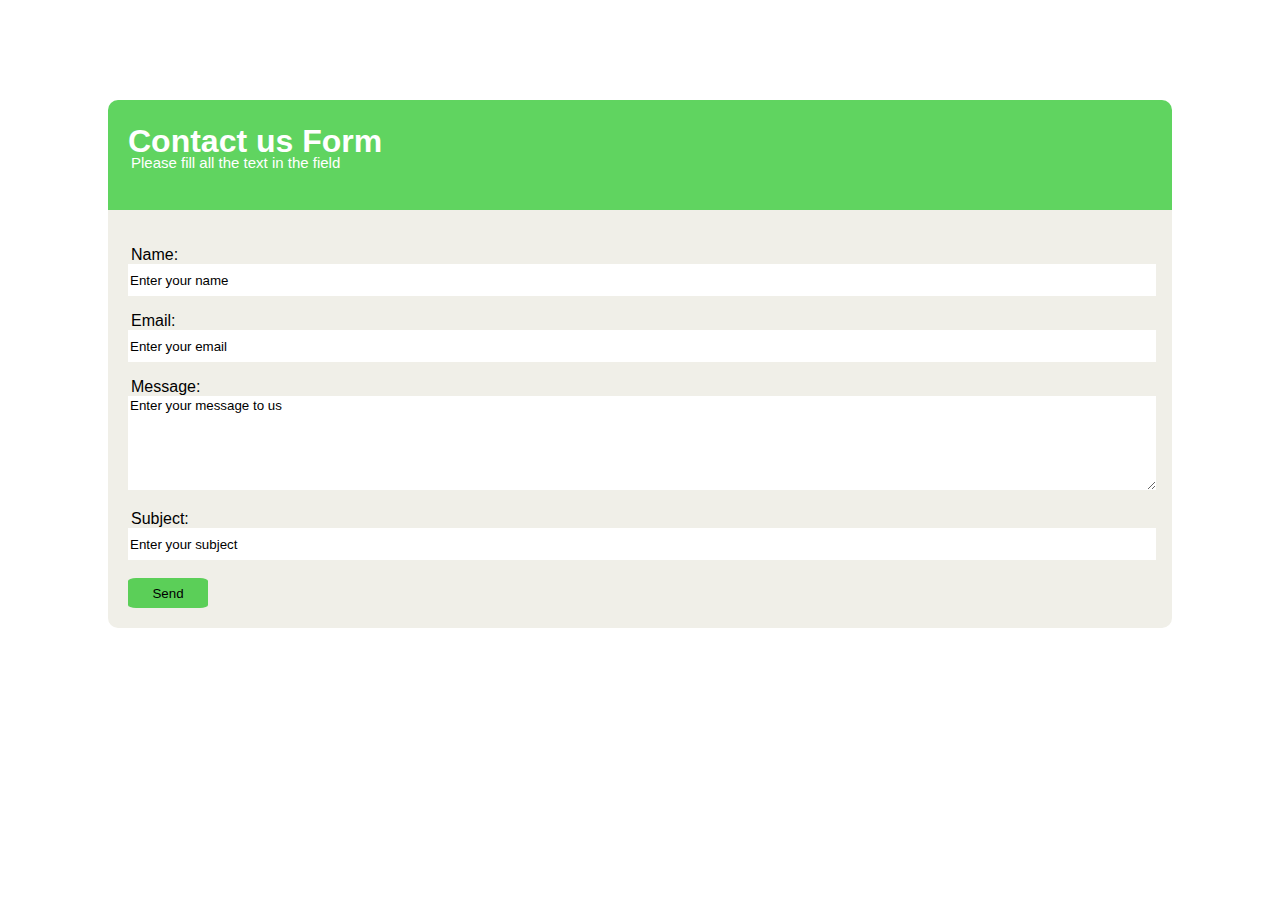
<file: 1_Contact_us_form/index.html>
<!DOCTYPE html>
<html lang="en">
<head>
    <meta charset="UTF-8">
    <meta name="viewport" content="width=device-width, initial-scale=1.0">
    <title>Contact us Form</title>
    <link rel="stylesheet" href="style.css">
</head>
<body>
    <form action="#server url" method="post">
        <div id="head">
        <h1>Contact us Form</h1>
        <p style="font-size: 15px;" >Please fill all the text in the field</p>
        <br>
        </div>

        <section>
        <p>Name: </p>
        <input type="text" name="name" value="Enter your name" >

        <p>Email: </p>
        <input type="email" name="email" value="Enter your email" >

        <p>Message: </p>
        <textarea name="Message" cols="" rows="6" >Enter your message to us</textarea>

        <p>Subject: </p>
        <input type="text" name="Subject" value="Enter your subject">
        <br><br>

        <input type="submit" value="Send" >
        </section>

    </form>
    
</body>
</html>
</file>
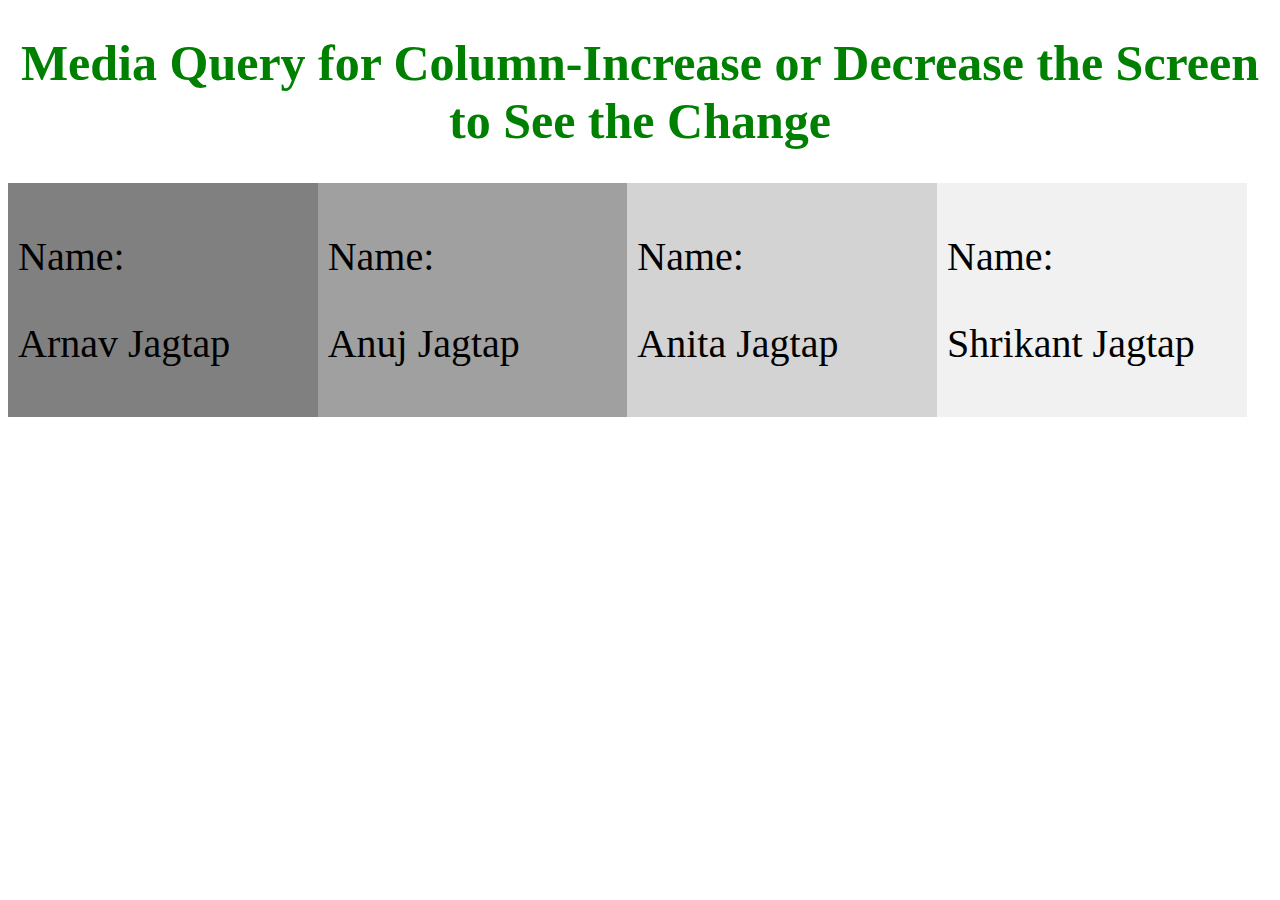
<file: 2_Media_queries/index.html>
<!DOCTYPE html>
<html lang="en">
<head>
    <meta charset="UTF-8">
    <meta name="viewport" content="width=device-width, initial-scale=1.0">
    <title>Responsiveness with media queries</title>
    <style>

        #box1{
            font-size: 40px;
            border: none 0px;
            box-sizing: border-box;
            width: 24.5%;
            height: auto;
            padding: 10px;
            display: inline-block;
            background-color: gray;
        }
        #box2{
            font-size: 40px;
            border: none 0px;
            margin-left: -4px;
            box-sizing: border-box;
            width: 24.5%;
            padding: 10px;
            display: inline-block;
            background-color: rgb(160, 160, 160);
        }
        #box3{
            font-size: 40px;
            border: none 0px;
            box-sizing: border-box;
            width: 24.5%;
            padding: 10px;
            margin-left: -4px;
            display: inline-block;
            background-color: lightgray;
        }
        #box4{
            font-size: 40px;
            border: solid 0px;
            box-sizing: border-box;
            width: 24.5%;
            padding: 10px;
            margin-left: -4px;
            display: inline-block;
            background-color: rgb(241, 241, 241);
        }
        @media screen and (max-width:600px ) {
            #box1{
                width: 100%;
                display: block;
            }    
            #box2{
                width: 100%;
                display: block;
            }      
            #box3{
                width: 100%;
                display: block;
            }      
            #box4{
                width: 100%;
                display: block;
            }              
        }
        @media screen and (min-width:601px)  and (max-width:1200px){
            #box1{
                width: 49%;
                display: inline-block;
            }    
            #box2{
                width: 49%;
                display: inline-block;
            }      
            #box3{
                width: 49%;
                display: inline-block;
            }      
            #box4{
                width: 49%;
                display: inline-block;
            }
        }
        h1{
            text-align: center;
            color: green;
            font-size: 50px;
            font-weight: bold;
        }
    </style>
</head>
<body>
    <h1>Media Query for Column-Increase or Decrease the Screen to See the Change</h1>
    <div id="box1">
        <p >Name:</p>
        <p >Arnav Jagtap</p>
    </div>

    <div id="box2">
        <p >Name:</p>
        <p >Anuj Jagtap</p>
    </div>

    <div id="box3">
        <p >Name:</p>
        <p >Anita Jagtap</p>
    </div>

    <div id="box4">
        <p >Name:</p>
        <p >Shrikant Jagtap</p>
    </div>

</body>
</html>
</file>
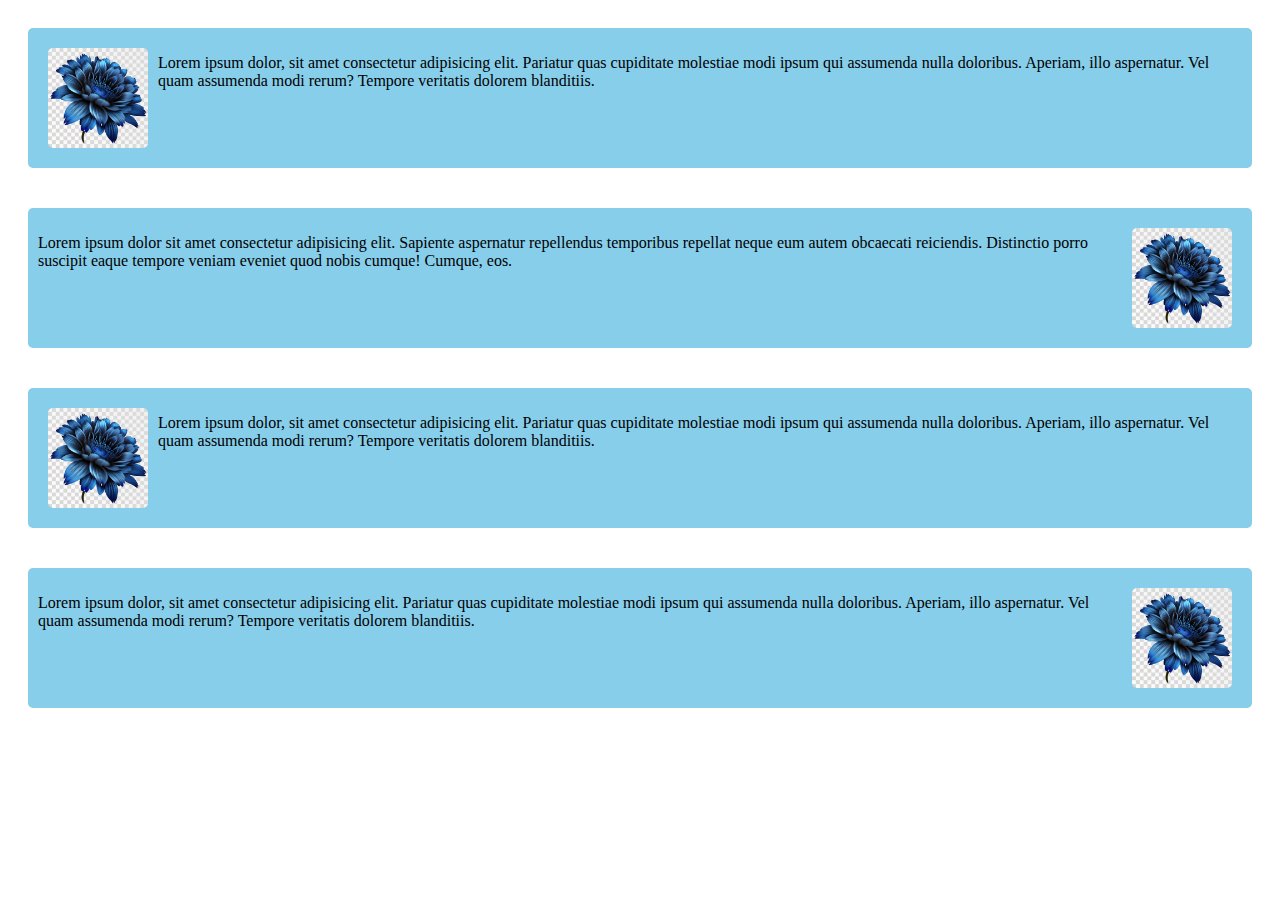
<file: 3_Float/index.html>
<!DOCTYPE html>
<html lang="en">
<head>
    <meta charset="UTF-8">
    <meta name="viewport" content="width=device-width, initial-scale=1.0">
    <title>Float property</title>
    <style>
        img{
            width: 100px;
        }
        #img1,#img3{
            float: left;
            margin: 10px;
            border-radius: 5px;
        }
        #img2,#img4{
            float: right;
            margin: 10px;
            border-radius: 5px;
        }
        .box1,.box2,.box3,.box4{
            background-color: skyblue;
            display: inline-block;
            margin: 20px;
            border-radius: 5px;
            padding: 10px;
        }
    </style>
</head>
<body>
    <div class="boxes">
        <div class="box1">
            <img src="image.jpg" alt="image cannot load" id="img1">
            <p>Lorem ipsum dolor, sit amet consectetur adipisicing elit. Pariatur quas cupiditate molestiae modi ipsum qui assumenda nulla doloribus. Aperiam, illo aspernatur. Vel quam assumenda modi rerum? Tempore veritatis dolorem blanditiis.</p>
        </div>
        <div class="box2">
            <img src="image.jpg" alt="image cannot load" id="img2">
            <p>Lorem ipsum dolor sit amet consectetur adipisicing elit. Sapiente aspernatur repellendus temporibus repellat neque eum autem obcaecati reiciendis. Distinctio porro suscipit eaque tempore veniam eveniet quod nobis cumque! Cumque, eos.</p>
        </div>
        <div class="box3">
            <img src="image.jpg" alt="image cannot load" id="img3">
            <p>Lorem ipsum dolor, sit amet consectetur adipisicing elit. Pariatur quas cupiditate molestiae modi ipsum qui assumenda nulla doloribus. Aperiam, illo aspernatur. Vel quam assumenda modi rerum? Tempore veritatis dolorem blanditiis.
        </div>
        <div class="box4">
            <img src="image.jpg" alt="image cannot load" id="img4">
            <p>Lorem ipsum dolor, sit amet consectetur adipisicing elit. Pariatur quas cupiditate molestiae modi ipsum qui assumenda nulla doloribus. Aperiam, illo aspernatur. Vel quam assumenda modi rerum? Tempore veritatis dolorem blanditiis.
        </div>
    </div>
</body>
</html>
</file>
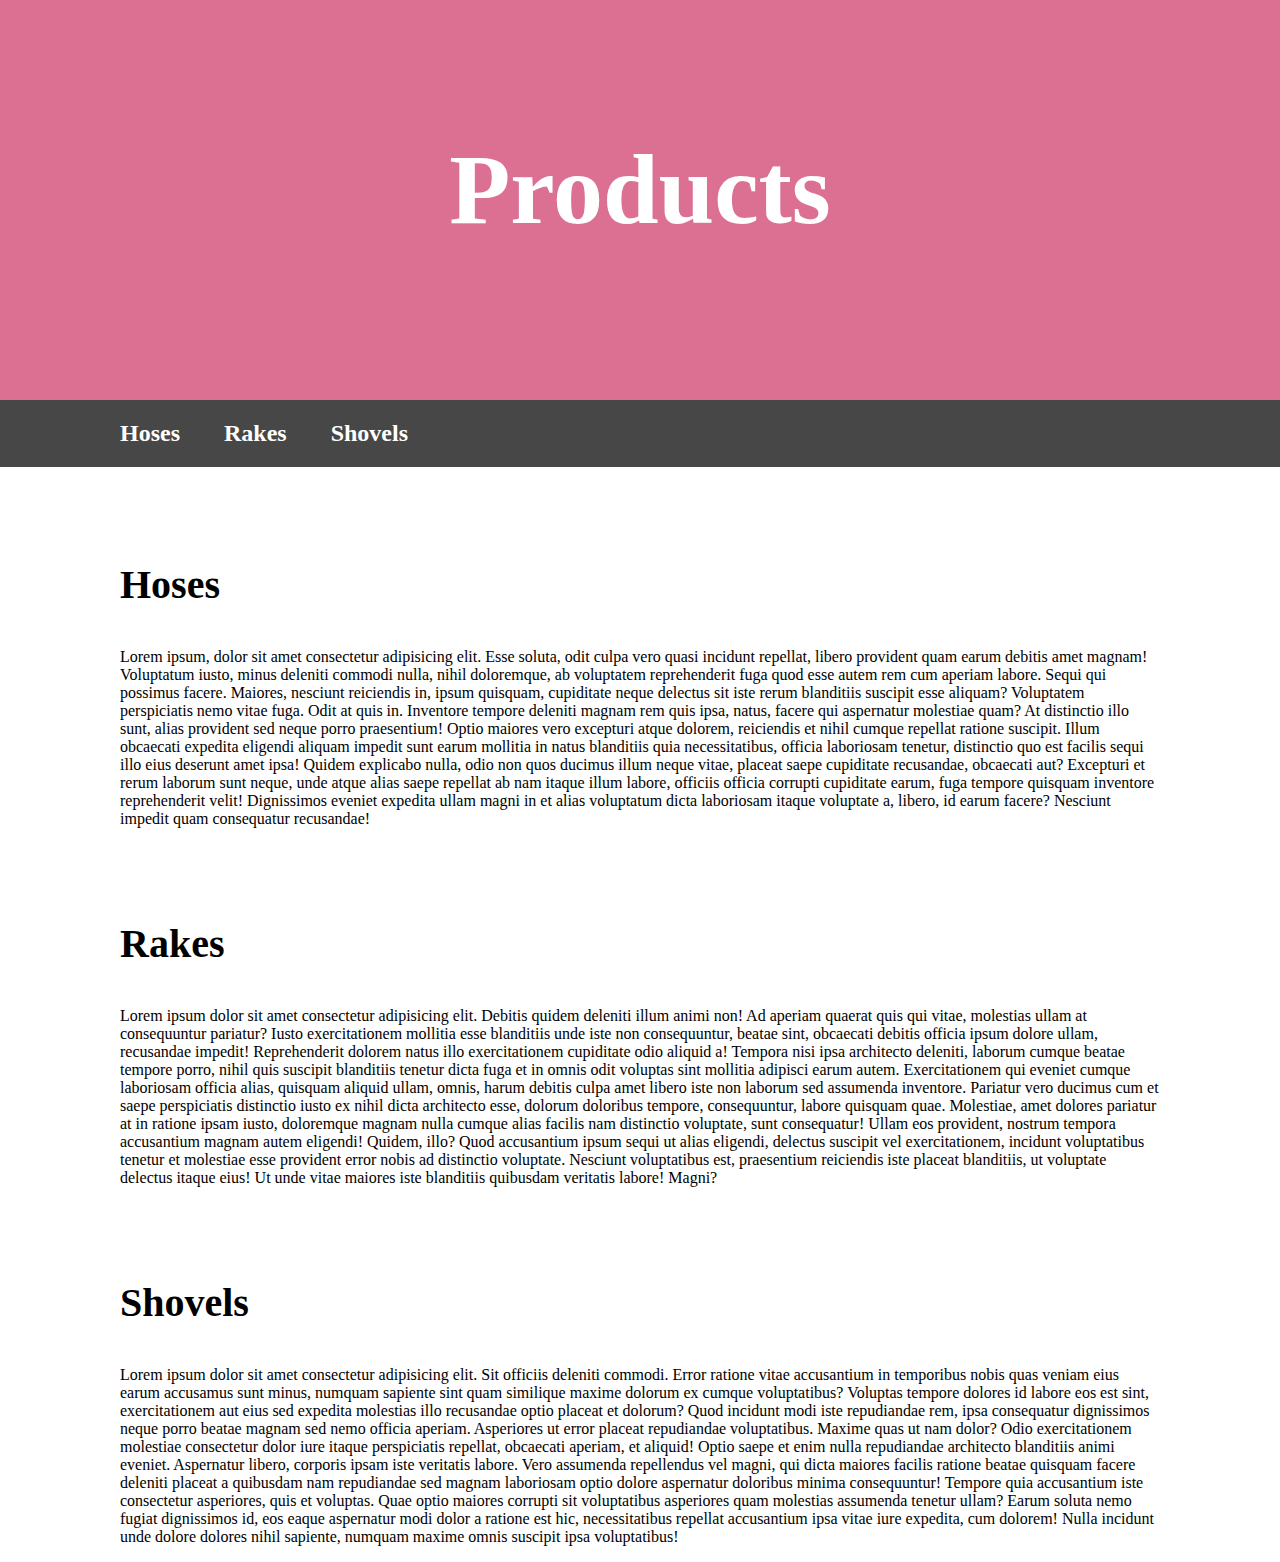
<file: 4_Positions/index.html>
<!DOCTYPE html>
<html lang="en">
<head>
    <meta charset="UTF-8">
    <meta name="viewport" content="width=device-width, initial-scale=1.0">
    <title>Positions</title>
    <link rel="stylesheet" href="style.css">
</head>
<body>
    <div class="box">
        <h1>Products</h1>
    </div>
    <div class="nav">
        <h2 id="indent">Hoses</h2>
        <h2>Rakes</h2>
        <h2>Shovels</h2>
    </div>
    <br><br><br>
    <h3>Hoses</h3>
    <p>Lorem ipsum, dolor sit amet consectetur adipisicing elit. Esse soluta, odit culpa vero quasi incidunt repellat, libero provident quam earum debitis amet magnam! Voluptatum iusto, minus deleniti commodi nulla, nihil doloremque, ab voluptatem reprehenderit fuga quod esse autem rem cum aperiam labore. Sequi qui possimus facere. Maiores, nesciunt reiciendis in, ipsum quisquam, cupiditate neque delectus sit iste rerum blanditiis suscipit esse aliquam? Voluptatem perspiciatis nemo vitae fuga. Odit at quis in. Inventore tempore deleniti magnam rem quis ipsa, natus, facere qui aspernatur molestiae quam? At distinctio illo sunt, alias provident sed neque porro praesentium! Optio maiores vero excepturi atque dolorem, reiciendis et nihil cumque repellat ratione suscipit. Illum obcaecati expedita eligendi aliquam impedit sunt earum mollitia in natus blanditiis quia necessitatibus, officia laboriosam tenetur, distinctio quo est facilis sequi illo eius deserunt amet ipsa! Quidem explicabo nulla, odio non quos ducimus illum neque vitae, placeat saepe cupiditate recusandae, obcaecati aut? Excepturi et rerum laborum sunt neque, unde atque alias saepe repellat ab nam itaque illum labore, officiis officia corrupti cupiditate earum, fuga tempore quisquam inventore reprehenderit velit! Dignissimos eveniet expedita ullam magni in et alias voluptatum dicta laboriosam itaque voluptate a, libero, id earum facere? Nesciunt impedit quam consequatur recusandae!</p>
    <br><br>
    <h3>Rakes</h3>
    <p>Lorem ipsum dolor sit amet consectetur adipisicing elit. Debitis quidem deleniti illum animi non! Ad aperiam quaerat quis qui vitae, molestias ullam at consequuntur pariatur? Iusto exercitationem mollitia esse blanditiis unde iste non consequuntur, beatae sint, obcaecati debitis officia ipsum dolore ullam, recusandae impedit! Reprehenderit dolorem natus illo exercitationem cupiditate odio aliquid a! Tempora nisi ipsa architecto deleniti, laborum cumque beatae tempore porro, nihil quis suscipit blanditiis tenetur dicta fuga et in omnis odit voluptas sint mollitia adipisci earum autem. Exercitationem qui eveniet cumque laboriosam officia alias, quisquam aliquid ullam, omnis, harum debitis culpa amet libero iste non laborum sed assumenda inventore. Pariatur vero ducimus cum et saepe perspiciatis distinctio iusto ex nihil dicta architecto esse, dolorum doloribus tempore, consequuntur, labore quisquam quae. Molestiae, amet dolores pariatur at in ratione ipsam iusto, doloremque magnam nulla cumque alias facilis nam distinctio voluptate, sunt consequatur! Ullam eos provident, nostrum tempora accusantium magnam autem eligendi! Quidem, illo? Quod accusantium ipsum sequi ut alias eligendi, delectus suscipit vel exercitationem, incidunt voluptatibus tenetur et molestiae esse provident error nobis ad distinctio voluptate. Nesciunt voluptatibus est, praesentium reiciendis iste placeat blanditiis, ut voluptate delectus itaque eius! Ut unde vitae maiores iste blanditiis quibusdam veritatis labore! Magni?</p>
    <br><br>
    <h3>Shovels</h3>
    <p>Lorem ipsum dolor sit amet consectetur adipisicing elit. Sit officiis deleniti commodi. Error ratione vitae accusantium in temporibus nobis quas veniam eius earum accusamus sunt minus, numquam sapiente sint quam similique maxime dolorum ex cumque voluptatibus? Voluptas tempore dolores id labore eos est sint, exercitationem aut eius sed expedita molestias illo recusandae optio placeat et dolorum? Quod incidunt modi iste repudiandae rem, ipsa consequatur dignissimos neque porro beatae magnam sed nemo officia aperiam. Asperiores ut error placeat repudiandae voluptatibus. Maxime quas ut nam dolor? Odio exercitationem molestiae consectetur dolor iure itaque perspiciatis repellat, obcaecati aperiam, et aliquid! Optio saepe et enim nulla repudiandae architecto blanditiis animi eveniet. Aspernatur libero, corporis ipsam iste veritatis labore. Vero assumenda repellendus vel magni, qui dicta maiores facilis ratione beatae quisquam facere deleniti placeat a quibusdam nam repudiandae sed magnam laboriosam optio dolore aspernatur doloribus minima consequuntur! Tempore quia accusantium iste consectetur asperiores, quis et voluptas. Quae optio maiores corrupti sit voluptatibus asperiores quam molestias assumenda tenetur ullam? Earum soluta nemo fugiat dignissimos id, eos eaque aspernatur modi dolor a ratione est hic, necessitatibus repellat accusantium ipsa vitae iure expedita, cum dolorem! Nulla incidunt unde dolore dolores nihil sapiente, numquam maxime omnis suscipit ipsa voluptatibus!</p>
    
</body>
</html>
</file>
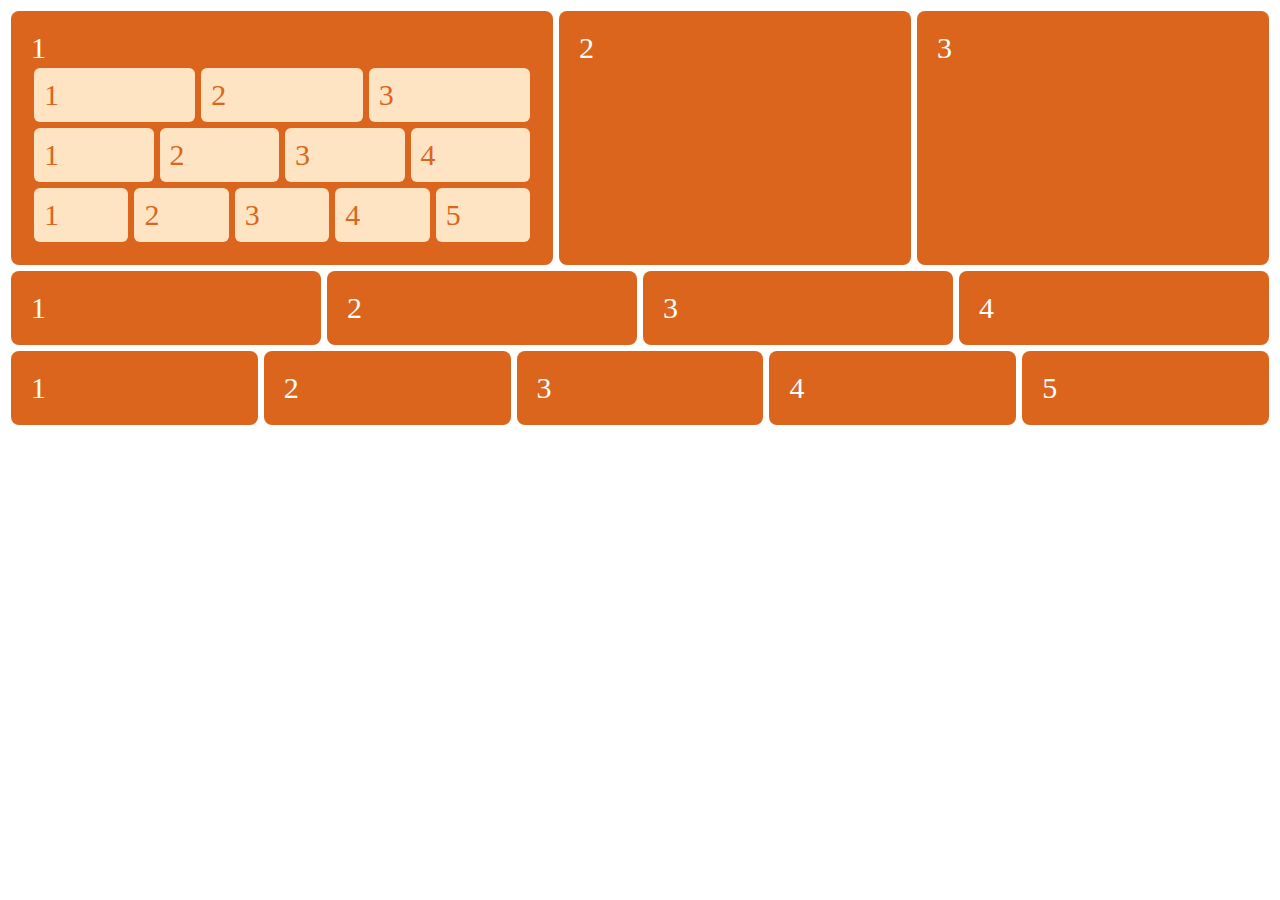
<file: 5_Flexbox_grid/index.html>
<!DOCTYPE html>
<html lang="en">
<head>
    <meta charset="UTF-8">
    <meta name="viewport" content="width=device-width, initial-scale=1.0">
    <title>Grid with the flex box</title>
    <link rel="stylesheet" href="style.css">
</head>
<body>
    <div class="container1">
        <div class="item" id="item1">1
            <div class="subcontainer1">
                <div class="row" id="ele1">1</div>
                <div class="row" id="ele2">2</div>
                <div class="row" id="ele3">3</div>
            </div>
            <div class="subcontainer2">
                <div class="row" id="ele1">1</div>
                <div class="row" id="ele2">2</div>
                <div class="row" id="ele3">3</div>
                <div class="row" id="ele4">4</div>
            </div>
            <div class="subcontainer3">
                <div class="row" id="ele1">1</div>
                <div class="row" id="ele2">2</div>
                <div class="row" id="ele3">3</div>
                <div class="row" id="ele4">4</div>
                <div class="row" id="ele5">5</div>
            </div>

        </div>
        <div class="item" id="item2">2</div>
        <div class="item" id="item3">3</div>
    </div>
    <div class="container2">
        <div class="item" id="item1">1</div>
        <div class="item" id="item2">2</div>
        <div class="item" id="item3">3</div>
        <div class="item" id="item4">4</div>
    </div>
    <div class="container3">
        <div class="item" id="item1">1</div>
        <div class="item" id="item2">2</div>
        <div class="item" id="item3">3</div>
        <div class="item" id="item4">4</div>
        <div class="item" id="item5">5</div>
    </div>
</body>
</html>
</file>
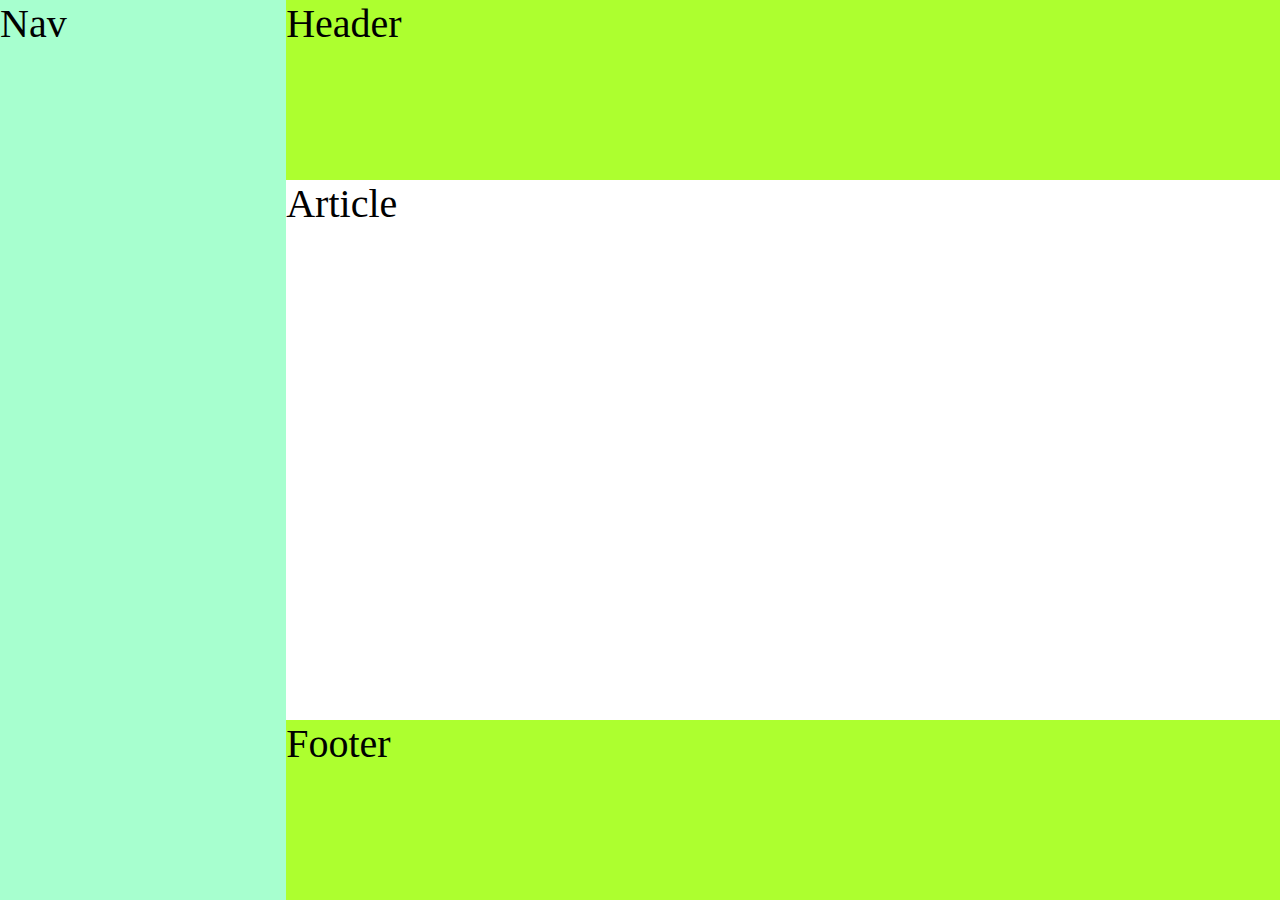
<file: 6_Flexbox_homepage/index.html>
<!DOCTYPE html>
<html lang="en">
<head>
    <meta charset="UTF-8">
    <meta name="viewport" content="width=device-width, initial-scale=1.0">
    <title>Flexbox home page</title>
    <style>
        body{
            margin: 0;
            padding: 0;
            font-size: 40px;
        }
        .container{
            display: flex;
            flex-direction: row;
            height: 100vh;
            width: 100%;
            align-content: stretch;
        }
        .column1{
            background-color: rgb(167, 255, 207);
            flex-grow: 2;
        }
        .column2{
            flex-direction: column;  
            flex-grow: 8;        
        }
        #row1,#row3{
            background-color: greenyellow;
            height: 20vh;
        }
        #row1{
            top: 0;
        }
        #row2{
            background-color: white;
            height: 60vh;
        }
    </style>
</head>
<body>
    <div class="container">
        <div class="column1">Nav</div>
        <div class="column2">
            <div class="row" id="row1">Header</div>
            <div class="row" id="row2">Article</div>
            <div class="row" id="row3">Footer</div>
        </div>
    </div>
</body>
</html>
</file>
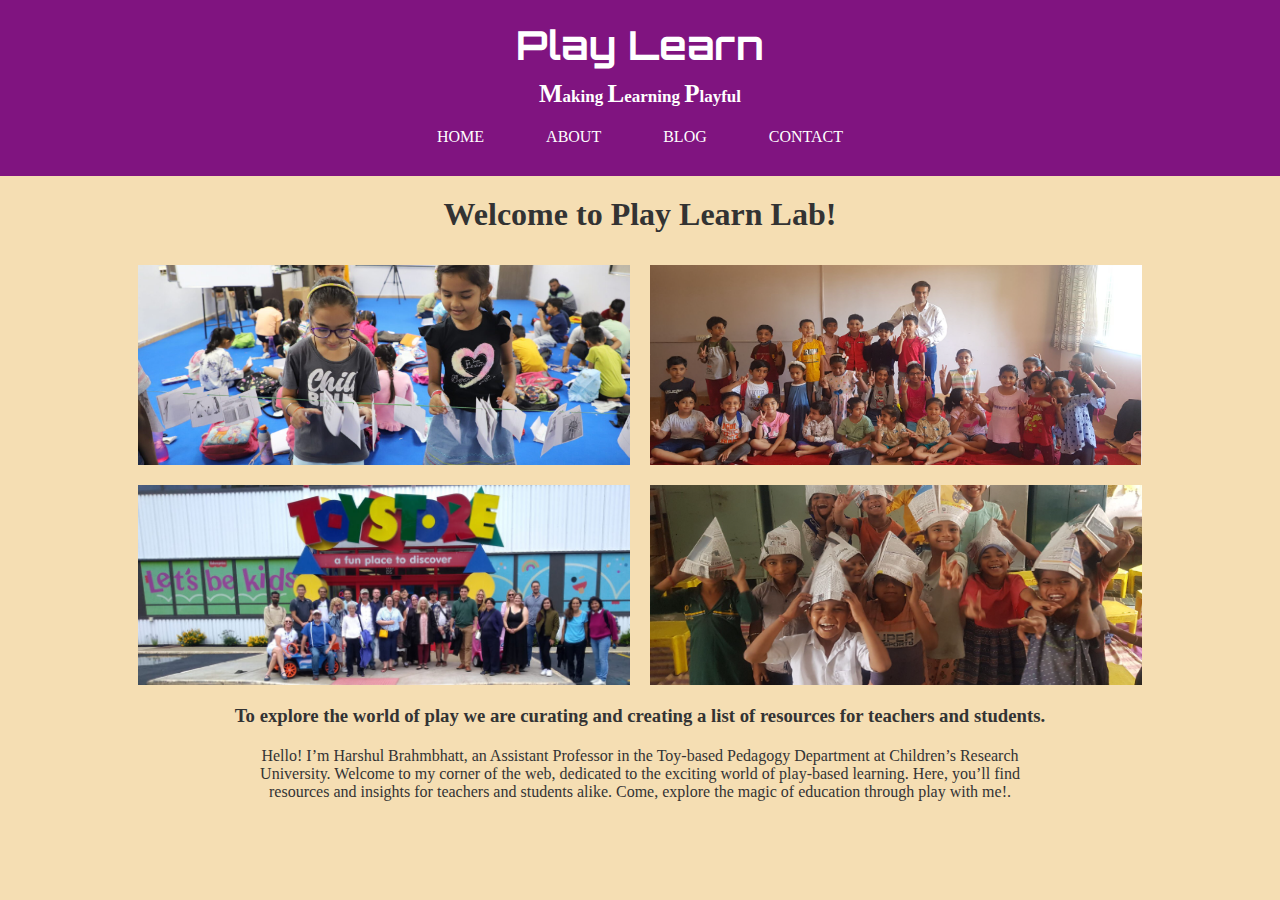
<file: IBP_website/index.html>
<!DOCTYPE html>
<html lang="en">
<head>
    <meta charset="UTF-8">
    <meta name="viewport" content="width=device-width, initial-scale=1.0">
    <title>Play Learn</title>
    <link rel="stylesheet" href="style.css">
    <style>
      @import url('https://fonts.googleapis.com/css2?family=Orbitron:wght@400..900&display=swap');
      
    </style>
</head>
<body>
  <header>
    <h1 id="logo">Play Learn</h1>
    <h3 id="lowerlogo"><span style="font-weight: boder; font-size: 25px;">M</span>aking <span style="font-weight: boder; font-size: 25px;">L</span>earning <span style="font-weight: boder; font-size: 25px;">P</span>layful</h3>
    
    <container>
      <a href="./index.html">HOME</a>&emsp;&emsp;
      <a href="./about.html">ABOUT</a>&emsp;&emsp;
      <a href="./blog.html">BLOG</a>&emsp;&emsp;
      <a href="./contact.html">CONTACT</a>     
    </container>
  </header>
  <h1>Welcome to Play Learn Lab!</h1>
  <div class="collage-container">
    <img src="./image/banner.jpg" alt="">
    <img src="image/childimg2.png" alt="">
    <img src="image/toystore.jpeg" alt="" >
    <img src="image/childimg1.png" alt="">
</div>


  <h3>To explore the world of play we are curating and creating a list of resources for teachers and students.</h3>

  <p>Hello! I’m Harshul Brahmbhatt, an Assistant Professor in the Toy-based Pedagogy Department at Children’s Research University. Welcome to my corner of the web, dedicated to the exciting world of play-based learning. Here, you’ll find resources and insights for teachers and students alike. Come, explore the magic of education through play with me!.</p>
</body>
</html>
</file>
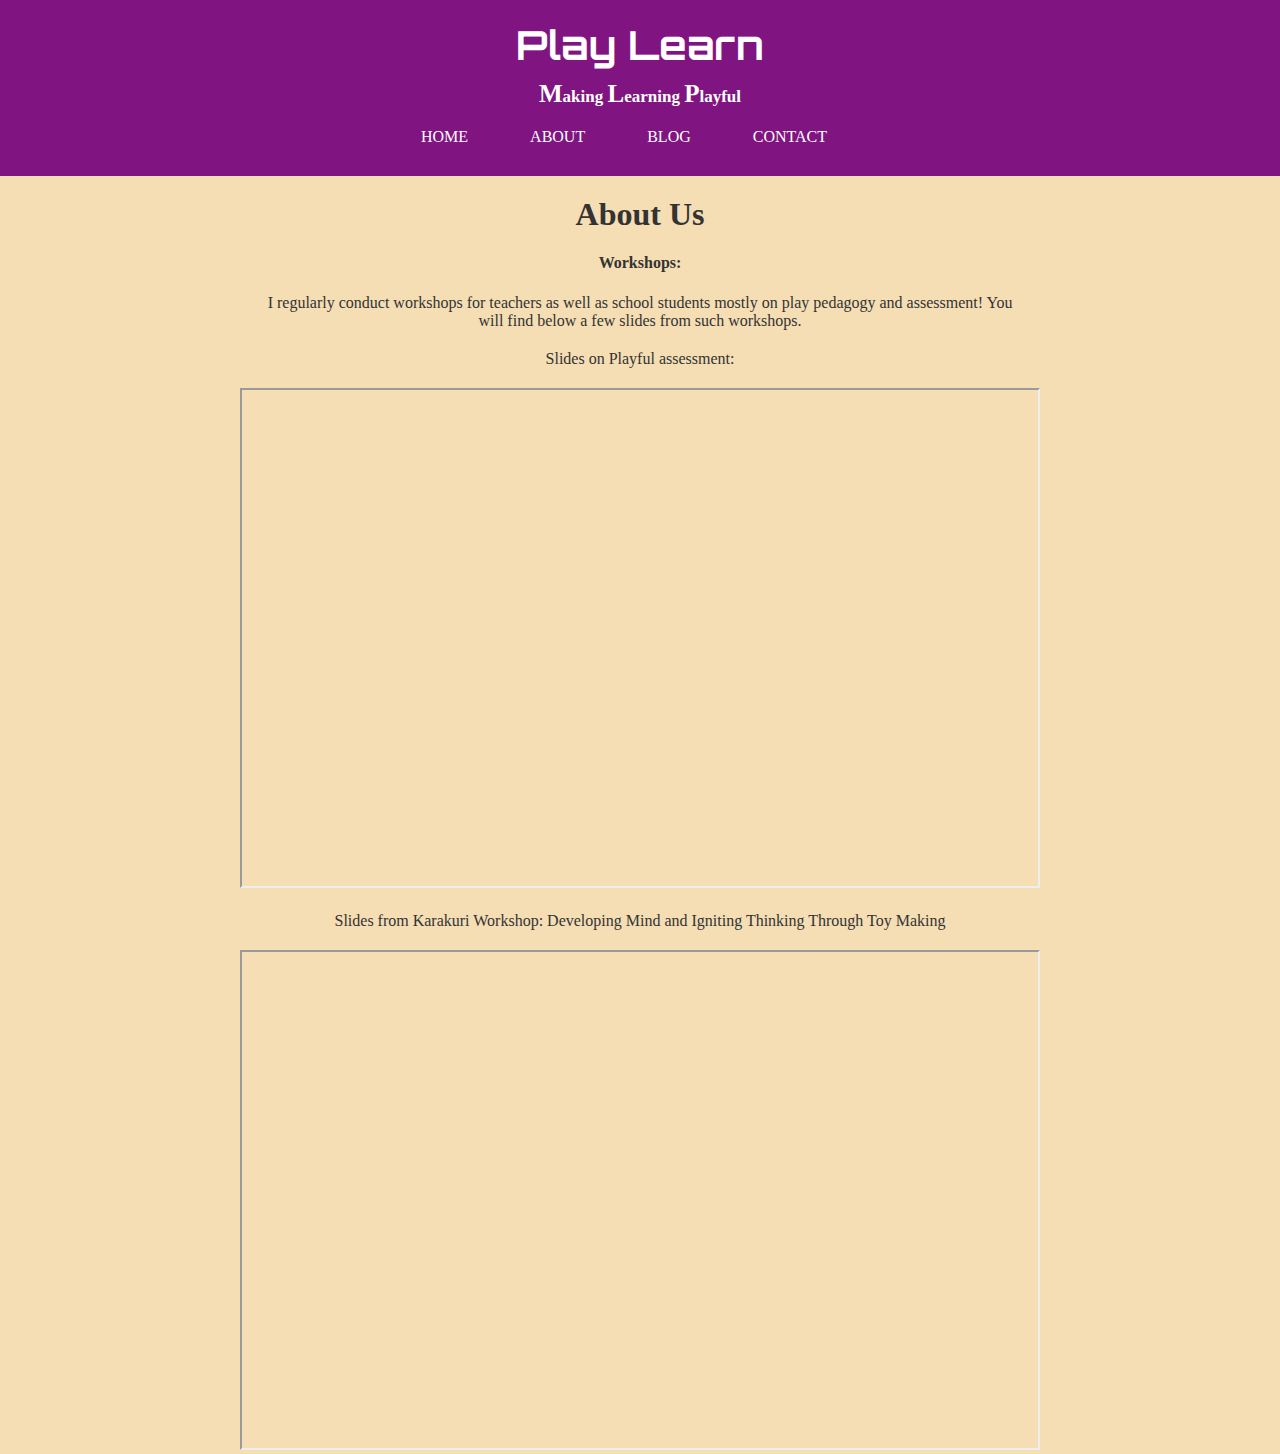
<file: IBP_website/about.html>
<!DOCTYPE html>
<html lang="en">
<head>
    <meta charset="UTF-8">
    <meta name="viewport" content="width=device-width, initial-scale=1.0">
    <link rel="stylesheet" href="style.css">
    <title>About</title>
    <style>
        @import url('https://fonts.googleapis.com/css2?family=Orbitron:wght@400..900&display=swap');
      </style>
</head>
<body>
    <header>
        <h1 id="logo">Play Learn</h1>
        <h3 id="lowerlogo"><span style="font-weight: boder; font-size: 25px;">M</span>aking <span style="font-weight: boder; font-size: 25px;">L</span>earning <span style="font-weight: boder; font-size: 25px;">P</span>layful</h3>
        
        <container>
          <a href="./index.html">HOME</a>&emsp;&emsp;
          <a href="./about.html">ABOUT</a>&emsp;&emsp;
          <a href="./blog.html">BLOG</a>&emsp;&emsp;
          <a href="./contact.html">CONTACT</a>&emsp;&emsp;      
        </container>
      </header>
    <h1>About Us</h1>
    <h4>Workshops:</h4>
    <p> I regularly conduct workshops for teachers as well as school students mostly on play pedagogy and assessment! You will find below a few slides from such workshops.</p> 

    <p>Slides on Playful assessment:</p>
    <iframe class="pdf" 
        src="./pdf/IITE-Presentation_16-Dec_2023.pdf"
        width="800" height="500">
    </iframe>
    <p>Slides from Karakuri Workshop: Developing Mind and Igniting Thinking Through Toy Making</p>
    <iframe class="pdf" 
        src="./pdf/Developing-Mind-and-Igniting-Thinking-Through-Toy-Making.pdf"
        width="800" height="500">
    </iframe>
</body>
</html>
</file>
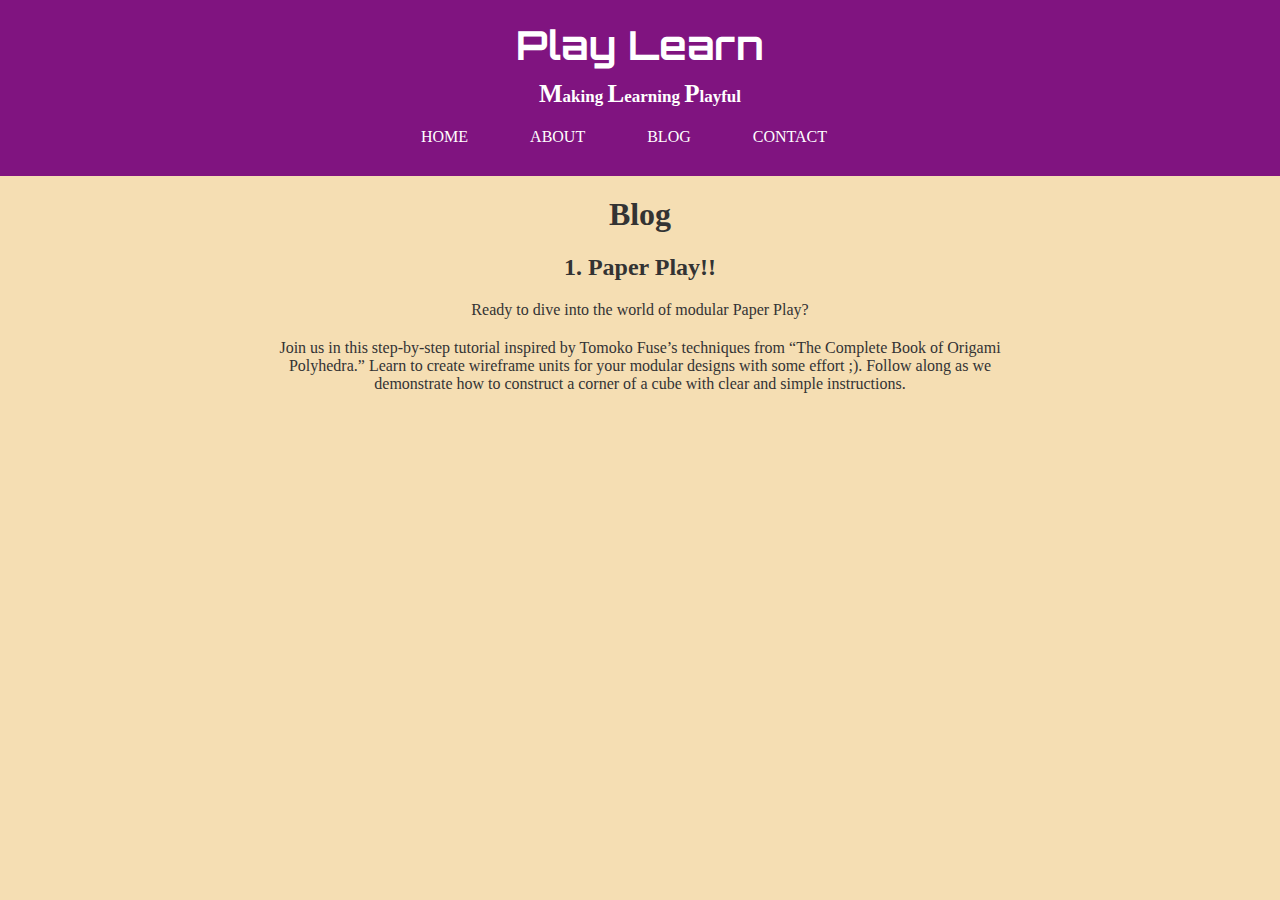
<file: IBP_website/blog.html>
<!DOCTYPE html>
<html lang="en">
<head>
    <meta charset="UTF-8">
    <meta name="viewport" content="width=device-width, initial-scale=1.0">
    <link rel="stylesheet" href="style.css">
    <title>Blog</title>
    <style>
        @import url('https://fonts.googleapis.com/css2?family=Orbitron:wght@400..900&display=swap');
    </style>
</head>
<body>
    <header>
        <h1 id="logo">Play Learn</h1>
        <h3 id="lowerlogo"><span style="font-weight: boder; font-size: 25px;">M</span>aking <span style="font-weight: boder; font-size: 25px;">L</span>earning <span style="font-weight: boder; font-size: 25px;">P</span>layful</h3>
        
        <container>
          <a href="./index.html">HOME</a>&emsp;&emsp;
          <a href="./about.html">ABOUT</a>&emsp;&emsp;
          <a href="./blog.html">BLOG</a>&emsp;&emsp;
          <a href="./contact.html">CONTACT</a>&emsp;&emsp;      
        </container>
      </header>

    <h1>Blog</h1>
    <h2>1. Paper Play!!</h2>
    <p>Ready to dive into the world of modular Paper Play?</p> 

    <p>Join us in this step-by-step tutorial inspired by Tomoko Fuse’s techniques from “The Complete Book of Origami Polyhedra.” Learn to create wireframe units for your modular designs with some effort ;). Follow along as we demonstrate how to construct a corner of a cube with clear and simple instructions. </p>

    <iframe width="560" height="315" src="https://www.youtube.com/embed/8QskVminm94?si=kwIr1lNqXb6HSINq" title="YouTube video player" frameborder="0" allow="accelerometer; autoplay; clipboard-write; encrypted-media; gyroscope; picture-in-picture; web-share" referrerpolicy="strict-origin-when-cross-origin" allowfullscreen></iframe>
    
</body>
</html>
</file>
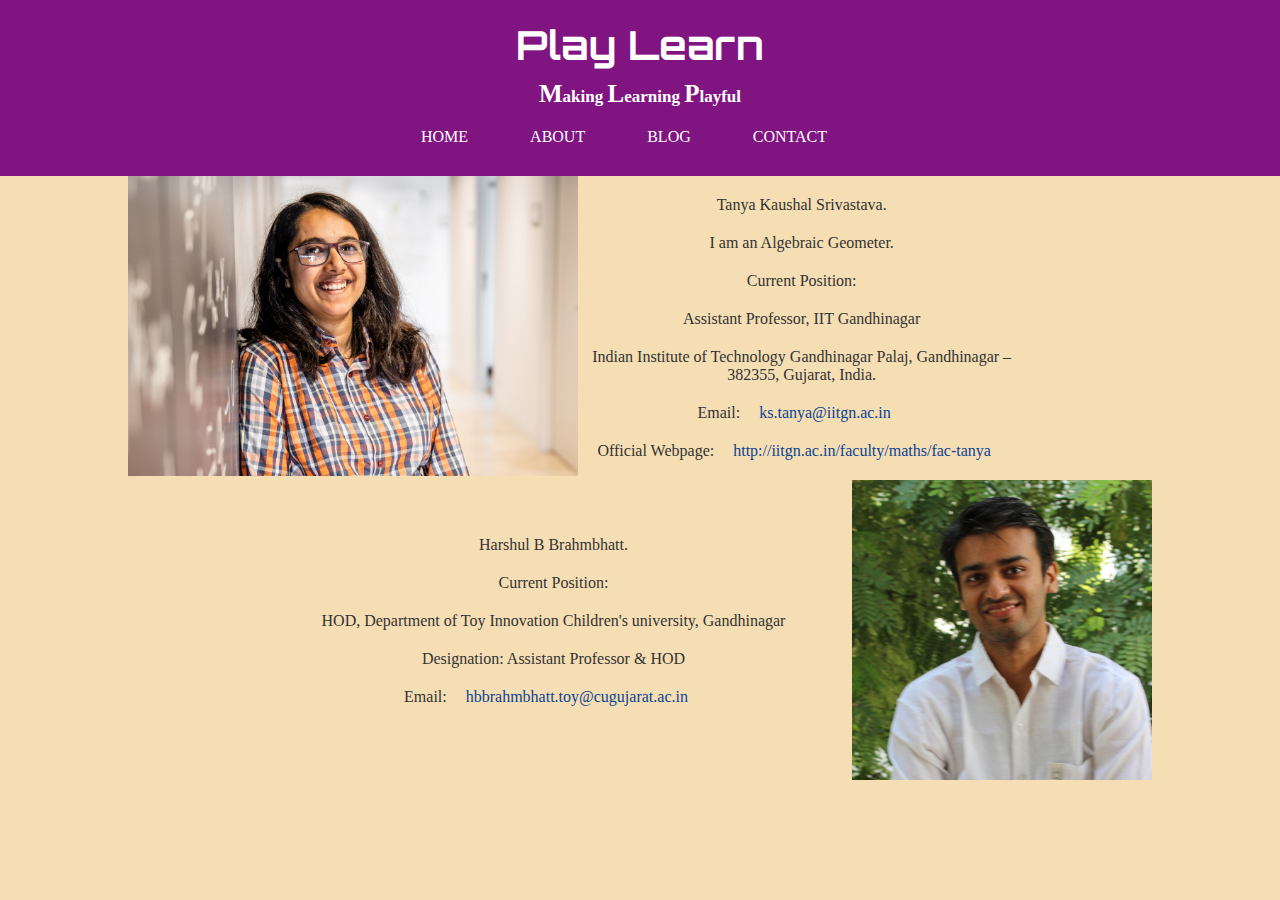
<file: IBP_website/contact.html>
<!DOCTYPE html>
<html lang="en">
<head>
    <meta charset="UTF-8">
    <meta name="viewport" content="width=device-width, initial-scale=1.0">
    <link rel="stylesheet" href="style.css">
    <title>Contact</title>
    <style>
        @import url('https://fonts.googleapis.com/css2?family=Orbitron:wght@400..900&display=swap');
      </style>
</head>
<body>
    <header>
        <h1 id="logo">Play Learn</h1>
        <h3 id="lowerlogo"><span style="font-weight: boder; font-size: 25px;">M</span>aking <span style="font-weight: boder; font-size: 25px;">L</span>earning <span style="font-weight: boder; font-size: 25px;">P</span>layful</h3>
        
        <container>
          <a href="./index.html">HOME</a>&emsp;&emsp;
          <a href="./about.html">ABOUT</a>&emsp;&emsp;
          <a href="./blog.html">BLOG</a>&emsp;&emsp;
          <a href="./contact.html">CONTACT</a>&emsp;&emsp;      
        </container>
    </header>
    <img src="image/tanya_shrivastav.jpg" alt="" id="tanyaphoto">
    <section id="tanya">
    <p>Tanya Kaushal Srivastava.</p> 
    <p>I am an Algebraic Geometer.</p>

    <p>Current Position:</p>
    <p>Assistant Professor, IIT Gandhinagar</p>
    <p>Indian Institute of Technology Gandhinagar Palaj, Gandhinagar – 382355, Gujarat, India.</p>

    <p>Email: <a id="email" href="mailto:ks.tanya@iitgn.ac.in">ks.tanya@iitgn.ac.in</a></p>

    <p>Official Webpage:  <a id="link" href="http://iitgn.ac.in/faculty/maths/fac-tanya">http://iitgn.ac.in/faculty/maths/fac-tanya</a></p>

    </section>
    <img src="image/harshul_brahambhatt.jpg" alt="" id="harshulphoto">
    <br><br>
    <section id="brahambhatt">
      <p>Harshul B Brahmbhatt.</p>
      <p>Current Position:</p>
      <p>HOD, Department of Toy Innovation Children's university, Gandhinagar</p>
      <p>Designation: Assistant Professor & HOD</p>
      <p>Email: <a id="email" href="mailto:hbbrahmbhatt.toy@cugujarat.ac.in">hbbrahmbhatt.toy@cugujarat.ac.in</a></p>
    </section>

</body>
</html>
</file>
<file: 1_Contact_us_form/style.css>
*{
    font-family:Arial, Helvetica, sans-serif
}
section{
    background-color: rgb(240, 239, 232);
    margin: 0px 100px 100px 100px;
    border: 0px solid black;
    border-bottom-left-radius: 10px;
    border-bottom-right-radius: 10px;
    padding: 20px;
    vertical-align: text-bottom;
    
}

#head{
    margin: 100px 100px 0px 100px;
    border-left: 0px solid black;
    border-right: 0px solid black;
    border-top: 0px solid black;
    border-top-left-radius: 10px;
    border-top-right-radius: 10px;
    background-color: rgba(17, 190, 17, 0.666);
    padding: 20px;
    color: white;
    height: 70px;
    line-height: 0px;
    vertical-align: middle;
}

p{
    margin-bottom: 0px;
    text-indent: 3px;
}

input[type="text"],input[type="email"] {
    width: 100%;
    border: 0px;
    height: 30px;
}

textarea {
    width: 100%;
    border: 0px;
}

input[type="submit"]:hover {
    color: darkgreen;
    background-color: white;    
}

input[type="submit"] {
    background-color: rgba(17, 190, 17, 0.666);
    height: 30px;
    width: 80px;
    border-radius: 10%;
    border: 0px;
}
</file>
<file: 4_Positions/style.css>
body{
    margin: 0;
    padding: 0;
}

h1{
    font-size: 100px;
    text-align: center;
    background-color: palevioletred;
    color: white;
    width: 100%;
    height: 400px;
    margin: 0px;
    padding: 0px;
    line-height: 380px;
}
h2{
    display: inline-block;
    color: white;
    padding: 0px 20px;    
}
.nav{
    background: rgb(71, 71, 71);
    width: 100%;
    position: sticky;
    top:0;
}
#indent{
    margin-left: 100px;
}
h3,p{
    margin-left: 120px;
    margin-right: 120px;
}
h3{
    font-size: 40px;
}
</file>
<file: 5_Flexbox_grid/style.css>
.container1,.container2,.container3{
    display: flex;
    flex-direction: row;
    align-items: stretch; 
    font-size: 30px; 
}
.item{
    border: none 2px red;
    box-sizing: border-box;
    align-content: stretch;
    flex: auto;
    padding: 20px;
    margin:3px;
    border-radius: 8px;
    background-color: rgb(219, 101, 29);
    color: white;
}
.subcontainer1,.subcontainer2,.subcontainer3{
    display: flex;
    flex-direction: row;
    align-items: stretch;  
}
.row{
    border: none 2px red;
    box-sizing: border-box;
    align-content: stretch;
    flex: auto;
    padding: 10px;
    margin: 3px;
    border-radius: 6px;
    background-color: bisque;
    color: rgb(219, 101, 29);
}
</file>
<file: IBP_website/style.css>
*,
::before,
::after {
    box-sizing: border-box; 
}

* {
    text-align: center;
}

body {
    font-family: "Comic Sans MS", "Comic Sans", cursive;
    margin: 0;
    padding: 0;
    background-color: wheat; 
    color: #333; 
}

header {
    background-color: rgb(128, 20, 128); 
    color: white;
    padding: 20px; 
    text-align: center; 
}

#logo {
    font-family: 'Orbitron', sans-serif;
    font-size: 40px;    
    margin: 0; 
}

#lowerlogo {
    font-size: 17px; 
    margin: 10px 0; 
}

container {
    display: flex; 
    justify-content: center; 
    margin-top: 10px; /
}

a {
    color: white; 
    text-decoration: none; 
    padding: 10px 15px; 
    transition: background-color 0.3s; 
}

a:hover {
    background-color: #333; 
}

h1 {
    text-align: center; 
    margin-top: 20px; 
}

h3 {
    text-align: center; 
    margin: 10px 0;
}

p {
    max-width: 800px; 
    margin: 20px auto; 
    padding: 0 15px; 
}

.collage-container {
    display: flex;
    flex-wrap: wrap;
    justify-content: center;
    width: 80%; 
    margin: auto;
}

.collage-container img {
    width: 48%; 
    margin: 1%;  
    height: 200px;
    object-fit: cover;
}
#link, #email{
    color: rgb(11, 66, 149);
}
#link:hover, #email:hover{
    color: rgb(149, 11, 11);
    background-color: white;
}
#tanyaphoto{
    float: left;
    height: 300px;
    margin-left: 10%;
    
}
#tanya.p.clear { 
    clear: right;
}
#harshulphoto{
    float: right;
    height: 300px;
    margin-right: 10%;
}
#brahambhatt.p.clear{
    clear: left;
}
</file>
